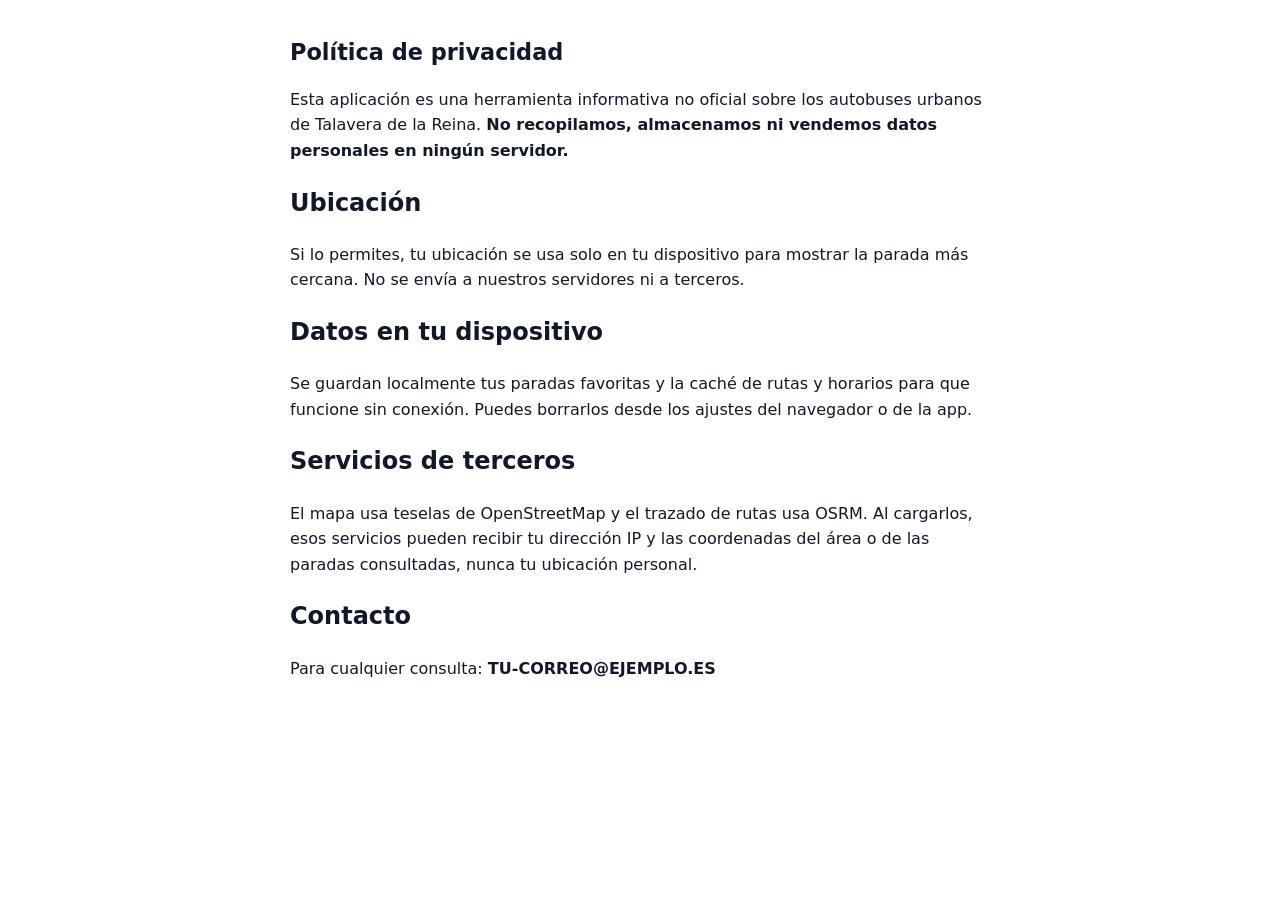
<file: privacidad.html>
<!DOCTYPE html><html lang="es"><head><meta charset="utf-8"><meta name="viewport" content="width=device-width,initial-scale=1">
<title>Política de privacidad · Autobuses Urbanos de Talavera</title>
<style>body{font:16px/1.6 system-ui,sans-serif;max-width:700px;margin:0 auto;padding:20px;color:#111827}h1{font-size:1.4rem}</style></head><body>
<h1>Política de privacidad</h1>
<p>Esta aplicación es una herramienta informativa no oficial sobre los autobuses urbanos de Talavera de la Reina. <b>No recopilamos, almacenamos ni vendemos datos personales en ningún servidor.</b></p>
<h2>Ubicación</h2><p>Si lo permites, tu ubicación se usa solo en tu dispositivo para mostrar la parada más cercana. No se envía a nuestros servidores ni a terceros.</p>
<h2>Datos en tu dispositivo</h2><p>Se guardan localmente tus paradas favoritas y la caché de rutas y horarios para que funcione sin conexión. Puedes borrarlos desde los ajustes del navegador o de la app.</p>
<h2>Servicios de terceros</h2><p>El mapa usa teselas de OpenStreetMap y el trazado de rutas usa OSRM. Al cargarlos, esos servicios pueden recibir tu dirección IP y las coordenadas del área o de las paradas consultadas, nunca tu ubicación personal.</p>
<h2>Contacto</h2><p>Para cualquier consulta: <b>TU-CORREO@EJEMPLO.ES</b></p>
</body></html>
</file>
